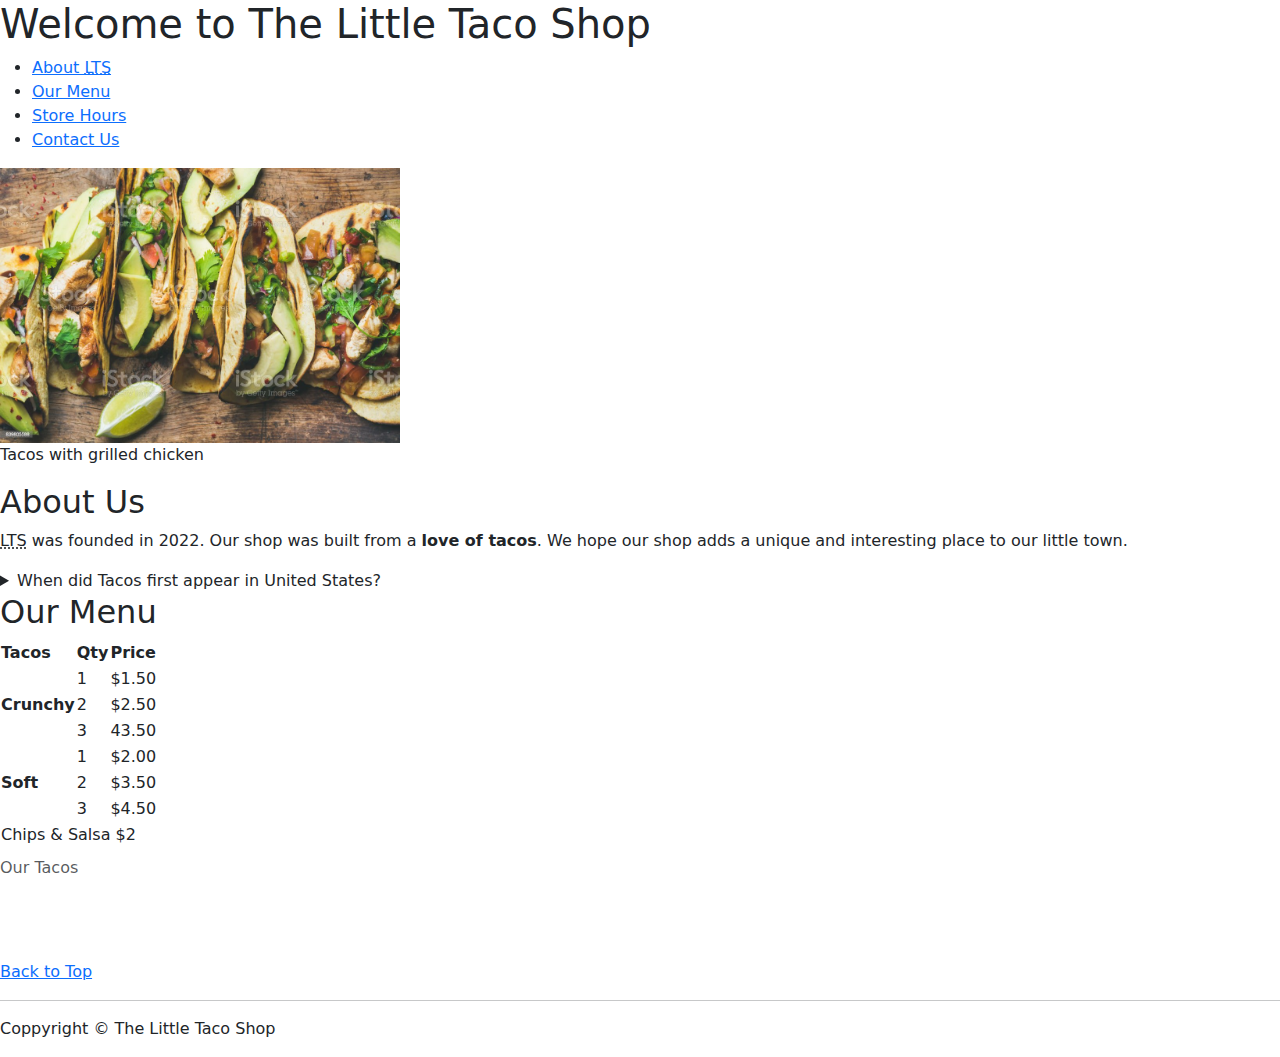
<file: index.html>
<!DOCTYPE html>
<html lang="en">
  <head>
    <meta charset="UTF-8" />
    <meta http-equiv="X-UA-Compatible" content="IE=edge" />
    <meta name="author" content="Little Taco Shop" />
    <meta name="description" content="Our little taco shop" />
    <meta name="viewport" content="width=device-width, initial-scale=1.0" />
    <title>The Little Taco Shop</title>
    <link rel="icon" href="images/favicon.ico" title="images/x-icon" />
    <link rel="stylesheet" href="css/bootstrap.css" />
  </head>
  <body>
    <header>
      <section id="welcometothelittletacoshop">
        <h1>Welcome to The Little Taco Shop</h1>
        <nav>
          <ul>
            <li>
              <a href="#aboutus"
                >About
                <abbr title="Little Taco Shop">LTS</abbr>
              </a>
            </li>
            <li>
              <a href="#ourmenu">Our Menu</a>
            </li>
            <li><a href="Storehours.html">Store Hours</a></li>
            <li><a href="contactus.html">Contact Us</a></li>
          </ul>
        </nav>
        <figure>
          <img
            src="images/Home-tacos.jpg"
            alt="Tacos with grilled chicken"
            width="400"
            height="275"
            loading="eager"
          />
          <figcaption>Tacos with grilled chicken</figcaption>
        </figure>
      </section>
    </header>
    <main>
      <section id="aboutus">
        <h2>About Us</h2>
        <p>
          <abbr title="Little Taco Shop">LTS</abbr> was founded in 2022. Our
          shop was built from a <strong>love of tacos</strong>. We hope our shop
          adds a unique and interesting place to our little town.
        </p>
        <aside>
          <details>
            <summary>When did Tacos first appear in United States?</summary>
            <p>
              The taco appeared in the U.S. from migrants moving from Mexico to
              Los Angeles in the early 1900s. At the time, it was seen as
              low-class street food due to how inexpensive they were. When the
              taco came to America, it was difficult to find the authentic
              ingredients used in Mexico. <br />
              (Source:
              <cite
                ><a
                  href="https://www.verdeeatdrink.com/posts/the-history-of-tacos-in-the-united-states#:~:text=Originally%2C%20the%20taco%20appeared%20in,authentic%20ingredients%20used%20in%20Mexico."
                  target="_blank"
                  >Verdeeatdrink</a
                ></cite
              >
            </p>
          </details>
        </aside>
      </section>

      <section id="ourmenu">
        <h2>Our Menu</h2>
        <table>
          <caption>
            Our Tacos
          </caption>
          <thead>
            <tr>
              <th scope="col">Tacos</th>
              <th scope="col">Qty</th>
              <th scope="col">Price</th>
            </tr>
          </thead>
          <tbody>
            <tr>
              <th rowspan="3" scope="row">Crunchy</th>
              <td>1</td>
              <td>$1.50</td>
            </tr>
            <tr>
              <td>2</td>
              <td>$2.50</td>
            </tr>
            <tr>
              <td>3</td>
              <td>43.50</td>
            </tr>
            <tr>
              <th rowspan="3" scope="row">Soft</th>
              <td>1</td>
              <td>$2.00</td>
            </tr>
            <tr>
              <td>2</td>
              <td>$3.50</td>
            </tr>
            <tr>
              <td>3</td>
              <td>$4.50</td>
            </tr>
          </tbody>
          <tfoot>
            <tr>
              <td colspan="3">Chips & Salsa $2</td>
            </tr>
          </tfoot>
        </table>
      </section>
    </main>
    <footer>
      <br />
      <br />
      <br />

      <a href="#welcometothelittletacoshop">Back to Top</a>
      <hr />
      <p class="Copy">Coppyright &copy; The Little Taco Shop</p>
    </footer>
    <script src="js/bootstrap.js"></script>
  </body>
</html>
</file>
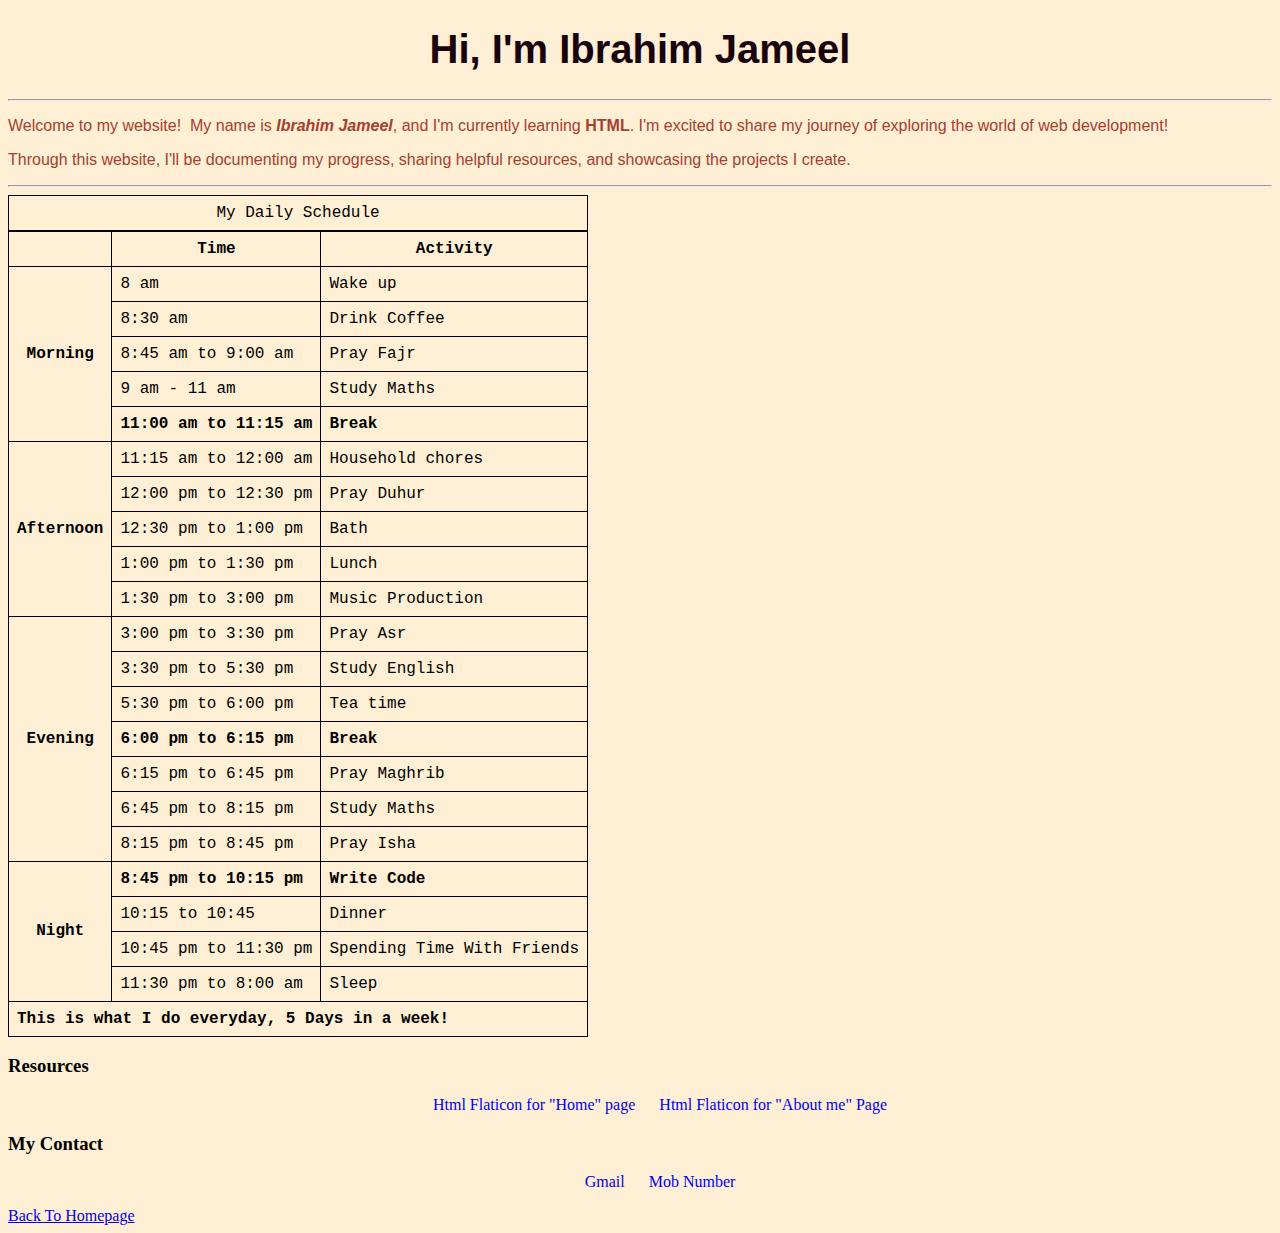
<file: about.html>
<!DOCTYPE html>
<html lang="en">
  <head>
    <meta charset="UTF-8" />
    <meta http-equiv="X-UA-Compatible" content="IE=edge" />
    <meta name="viewport" content="width=device-width, initial-scale=1.0" />
    <meta name="author" content="Ibrahim Jameel" />
    <meta name="description" content="About me" />
    <title>About me</title>
    <link rel="icon" href="images/aboutmeflaticon.png" title="images/x-icon" />
    <link rel="stylesheet" href="main.css" />
  </head>

  <body>
    <h1>Hi, I'm Ibrahim Jameel</h1>
    <hr />
    <p>
      Welcome to my website!&nbsp; My name is
      <em><strong> Ibrahim Jameel</strong></em
      >, and I'm currently learning <strong>HTML</strong>. I'm excited to share
      my journey of exploring the world of web development!
    </p>
    <p>
      Through this website, I'll be documenting my progress, sharing helpful
      resources, and showcasing the projects I create.
    </p>
    <hr />

    <table>
      <caption>
        My Daily Schedule
      </caption>
      <thead>
        <tr>
          <th>&nbsp;</th>
          <th scope="col">Time</th>
          <th scope="col">Activity</th>
        </tr>
      </thead>
      <tbody>
        <tr>
          <th scope="row" rowspan="5">Morning</th>
          <td>
            <time datetime="08:00">8 am</time>
          </td>
          <td>Wake up</td>
        </tr>
        <tr>
          <td>
            <time datetime="08:30">8:30 am</time>
          </td>
          <td>Drink Coffee</td>
        </tr>
        <tr>
          <td>
            <time datetime="08:45">8:45 am</time> to
            <time datetime="09:00">9:00 am</time>
          </td>
          <td>Pray Fajr</td>
        </tr>
        <tr>
          <td>
            <time datetime="09:00">9 am</time> -
            <time datetime="11:00">11 am</time>
          </td>
          <td>Study Maths</td>
        </tr>

        <tr>
          <td>
            <strong
              ><time datetime="11:00">11:00 am</time> to
              <time datetime="11:15">11:15 am</time></strong
            >
          </td>
          <td><strong>Break</strong></td>
        </tr>
        <tr>
          <th scope="row" rowspan="5">Afternoon</th>
          <td>
            <time datetime="11:15">11:15 am</time> to
            <time datetime="12:00">12:00 am</time>
          </td>
          <td>Household chores</td>
        </tr>
        <tr>
          <td>
            <time datetime="12:00">12:00 pm</time> to
            <time datetime="12:30">12:30 pm</time>
          </td>
          <td>Pray Duhur</td>
        </tr>
        <tr>
          <td>
            <time datetime="12:30">12:30 pm</time> to
            <time datetime="13:00">1:00 pm</time>
          </td>
          <td>Bath</td>
        </tr>
        <tr>
          <td>
            <time datetime="13:00">1:00 pm</time> to
            <time datetime="13:30">1:30 pm</time>
          </td>
          <td>Lunch</td>
        </tr>
        <tr>
          <td>
            <time datetime="13:30">1:30 pm</time> to
            <time datetime="15:00">3:00 pm</time>
          </td>
          <td>Music Production</td>
        </tr>
        <tr>
          <th scope="row" rowspan="7">Evening</th>
          <td>
            <time datetime="15:00">3:00 pm</time> to
            <time datetime="15:30">3:30 pm</time>
          </td>
          <td>Pray Asr</td>
        </tr>
        <tr>
          <td>
            <time datetime="15:30">3:30 pm</time> to
            <time datetime="17:30">5:30 pm</time>
          </td>
          <td>Study English</td>
        </tr>
        <tr>
          <td>
            <time datetime="17:30">5:30 pm</time> to
            <time datetime="18:00">6:00 pm</time>
          </td>
          <td>Tea time</td>
        </tr>
        <tr>
          <td>
            <strong
              ><time datetime="18:00">6:00 pm</time> to
              <time datetime="18:15">6:15 pm</time></strong
            >
          </td>
          <td><strong>Break</strong></td>
        </tr>
        <tr>
          <td>
            <time datetime="18:15">6:15 pm</time> to
            <time datetime="18:45">6:45 pm</time>
          </td>
          <td>Pray Maghrib</td>
        </tr>
        <tr>
          <td>
            <time datetime="18:45">6:45 pm</time> to
            <time datetime="20:15">8:15 pm</time>
          </td>
          <td>Study Maths</td>
        </tr>
        <tr>
          <td>
            <time datetime="20:15">8:15 pm</time> to
            <time datetime="20:45">8:45 pm</time>
          </td>
          <td>Pray Isha</td>
        </tr>
        <tr>
          <th scope="row" rowspan="4">Night</th>
          <td>
            <strong
              ><time datetime="20:45">8:45 pm</time> to
              <time datetime="22:15">10:15 pm</time></strong
            >
          </td>
          <td><strong>Write Code</strong></td>
        </tr>
        <tr>
          <td>
            <time datetime="22:15">10:15</time> to
            <time datetime="22:45">10:45</time>
          </td>
          <td>Dinner</td>
        </tr>
        <tr>
          <td>
            <time datetime="22:45">10:45 pm</time> to
            <time datetime="23:30">11:30 pm</time>
          </td>
          <td>Spending Time With Friends</td>
        </tr>
        <tr>
          <td>
            <time datetime="23:30">11:30 pm</time> to
            <time datetime="08:00">8:00 am</time>
          </td>
          <td>Sleep</td>
        </tr>
      </tbody>
      <tfoot>
        <tr>
          <td colspan="3">
            <strong>This is what I do everyday, 5 Days in a week!</strong>
          </td>
        </tr>
      </tfoot>
    </table>
    <h3>Resources</h3>
    <ul>
      <li>
        <a href="images/indexflaticon.png" download="Html Flaticon for Homepage"
          >Html Flaticon for "Home" page</a
        >
      </li>
      <li>
        <a href="images/aboutmeflaticon.png" download="About me"
          >Html Flaticon for "About me" Page</a
        >
      </li>
    </ul>
    <h3>My Contact</h3>
    <ul>
      <li><a href="mailto:kibujameeel@gmail.com">Gmail</a></li>
      <li><a href="tel:+918438520323">Mob Number</a></li>
    </ul>

    <a href="/index.html">Back To Homepage</a>
  </body>
</html>
</file>
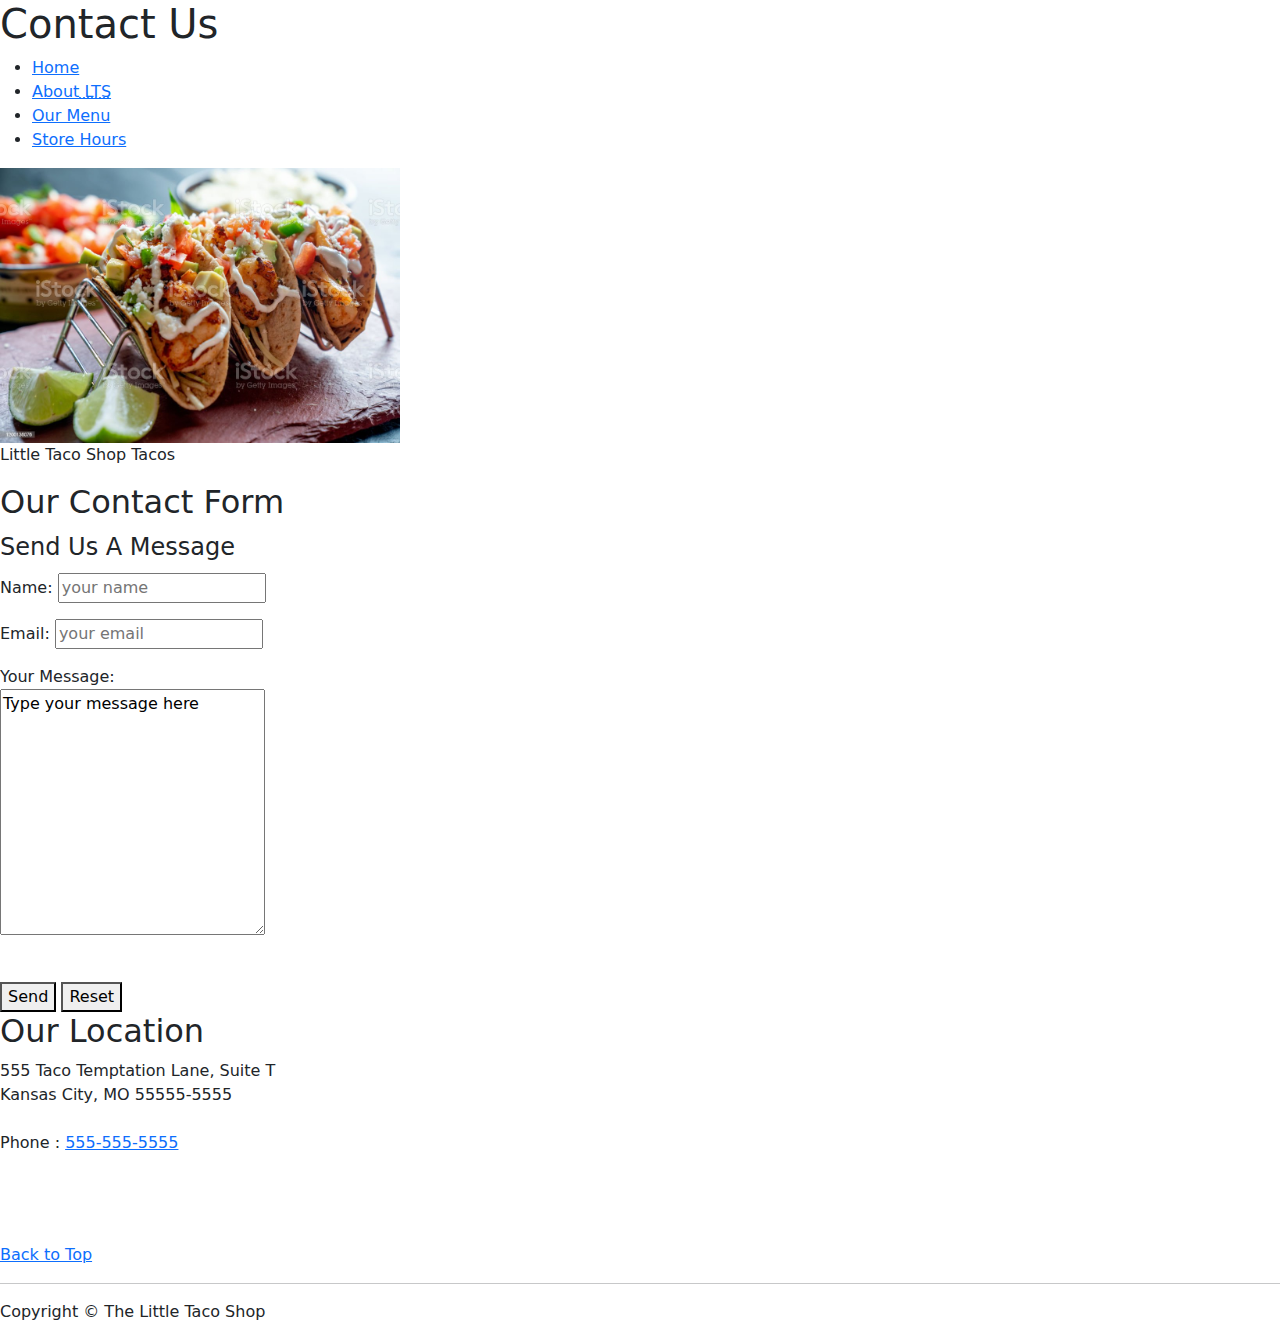
<file: contactus.html>
<!DOCTYPE html>
<html lang="en">
  <head>
    <meta charset="UTF-8" />
    <meta http-equiv="X-UA-Compatible" content="IE=edge" />
    <meta name="viewport" content="width=device-width, initial-scale=1.0" />
    <meta name="author" content="The little taco shop" />
    <meta name="description" content="Our little taco shop" />
    <title>Contact Us</title>
    <link rel="icon" href="images/favicon.ico" title="images/x-icon" />
    <link rel="stylesheet" href="css/bootstrap.css" />
  </head>
  <body>
    <header>
      <section id="contactustop">
        <h1>Contact Us</h1>
        <nav>
          <ul>
            <li><a href="/#welcometothelittletacoshop">Home</a></li>
            <li>
              <a href="/#aboutus"
                >About<abbr title="Litlle Taco Shop"> LTS</abbr></a
              >
            </li>
            <li><a href="/#ourmenu">Our Menu</a></li>
            <li><a href="Storehours.html">Store Hours</a></li>
          </ul>
        </nav>
        <figure>
          <img
            src="images/Contactusimg.jpg"
            alt="Little Taco Shop Tacos"
            width="400"
            height="275"
          />
          <figcaption>Little Taco Shop Tacos</figcaption>
        </figure>
      </section>
    </header>
    <main>
      <h2>Our Contact Form</h2>
      <form action="post">
        <fieldset>
          <legend>Send Us A Message</legend>
          <p>
            <label for="name">Name:</label>
            <input
              type="text"
              name="name"
              id="name"
              placeholder="your name"
              required
              autocomplete="on"
            />
          </p>
          <p>
            <label for="email">Email:</label>
            <input
              type="text"
              name="email"
              id="email"
              placeholder="your email"
              autocomplete="on"
              required
            />
          </p>
          <p>
            <label for="message">Your Message:</label>
            <br />
            <textarea name="message" id="message" cols="30" rows="10">
Type your message here</textarea
            >
          </p>
        </fieldset>
        <br />
        <button type="submit" formmethod="post">Send</button>
        <button type="reset">Reset</button>
      </form>
      <h2>Our Location</h2>
      <address>
        555 Taco Temptation Lane, Suite T
        <br />
        Kansas City, MO 55555-5555
        <br />
        <br />
        Phone : <a href="tel:+5555555555">555-555-5555</a>
      </address>
      <br />
      <br />
      <br />
      <a href="#contactustop">Back to Top</a>
    </main>
    <hr />
    <footer>
      <p>Copyright &copy; The Little Taco Shop</p>
    </footer>
    <script src="js/bootstrap.js"></script>
  </body>
</html>
</file>
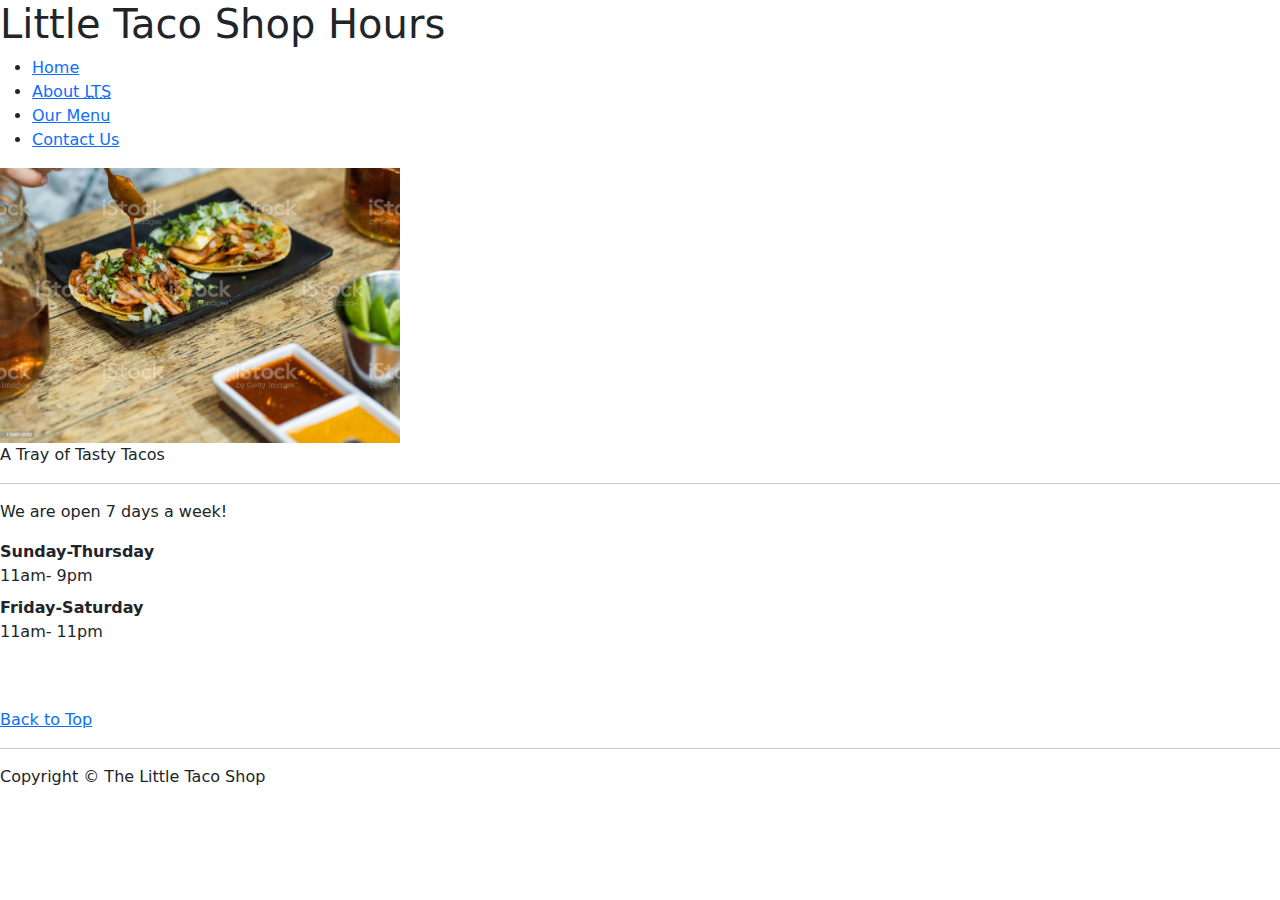
<file: Storehours.html>
<!DOCTYPE html>
<html lang="en">
  <head>
    <meta charset="UTF-8" />
    <meta http-equiv="X-UA-Compatible" content="IE=edge" />
    <meta name="viewport" content="width=device-width, initial-scale=1.0" />
    <meta name="author" content="Little Taco Shop" />
    <meta name="description" content="Our little taco shop" />
    <title>LTS Store Hours</title>
    <link rel="stylesheet" href="css/bootstrap.css" />
    <link
      rel="icon"
      href="images/favicon.ico"
      title="ima
    /x-icon"
    />
  </head>
  <body>
    <section id="littletacoshophours">
      <h1>Little Taco Shop Hours</h1>
      <nav>
        <ul>
          <li><a href="index.html">Home</a></li>
          <li>
            <a href="/#aboutus"
              >About <abbr title="Litlle Taco Shop">LTS</abbr></a
            >
          </li>
          <li><a href="/#ourmenu"> Our Menu</a></li>
          <li><a href="contactus.html">Contact Us</a></li>
        </ul>
      </nav>
      <figure>
        <img
          src="images/Storehoursimg.jpg"
          alt="A Tray of Tasty Tacos"
          width="400"
          height="275"
        />
        <figcaption class="Store">A Tray of Tasty Tacos</figcaption>
      </figure>
    </section>
    <hr />
    <p>We are open 7 days a week!</p>
    <dl>
      <dt>Sunday-Thursday</dt>
      <dd>
        <time datetime="11:00">11am</time>- <time datetime="21:00">9pm</time>
      </dd>
      <dt>Friday-Saturday</dt>
      <dd>
        <time datetime="11:00">11am</time>- <time datetime="23:00">11pm</time>
      </dd>
    </dl>
    <br />
    <br />
    <a href="#littletacoshophours">Back to Top</a>
    <hr />
    <p class="copy">Copyright &copy; The Little Taco Shop</p>
    <script src="js/bootstrap.js"></script>
  </body>
</html>
</file>
<file: main.css>
html {
    background-color: papayawhip;
}

h1 {
color: #18020c; 
font-family: 'Gill Sans', 'Gill Sans MT', Calibri, 'Trebuchet MS', sans-serif;
font-size: 250%;
text-align: center;
}

figure {
    float:right;
    padding-left: 10px;
}

img {
    border-radius: 7px;
}
main {
    margin: 75px;
}

h2 {
    color: #18020C
}

{
    float: right;
    border-radius: 7px;
    margin-left: 10px;
}


aside {
    color:#18020C ; 
}
p {
    font-family: 'Franklin Gothic Medium', 'Arial Narrow', Arial, sans-serif;
    color: #A5402D
}

table, tr, th, td, caption {
    border: 1px solid #000000;
    font-family: 'Courier New', Courier, monospace;
    border-collapse: collapse;
    padding: 0.5rem;}

.Copy {
    color: #18020C ;
}

ul {
    text-align: center;
    list-style-type: none;
    
 
    
}

li {
    display: inline-block;
    margin-inline: 10px;
    
} 
 
li a {
 text-decoration: none;
}
</file>
